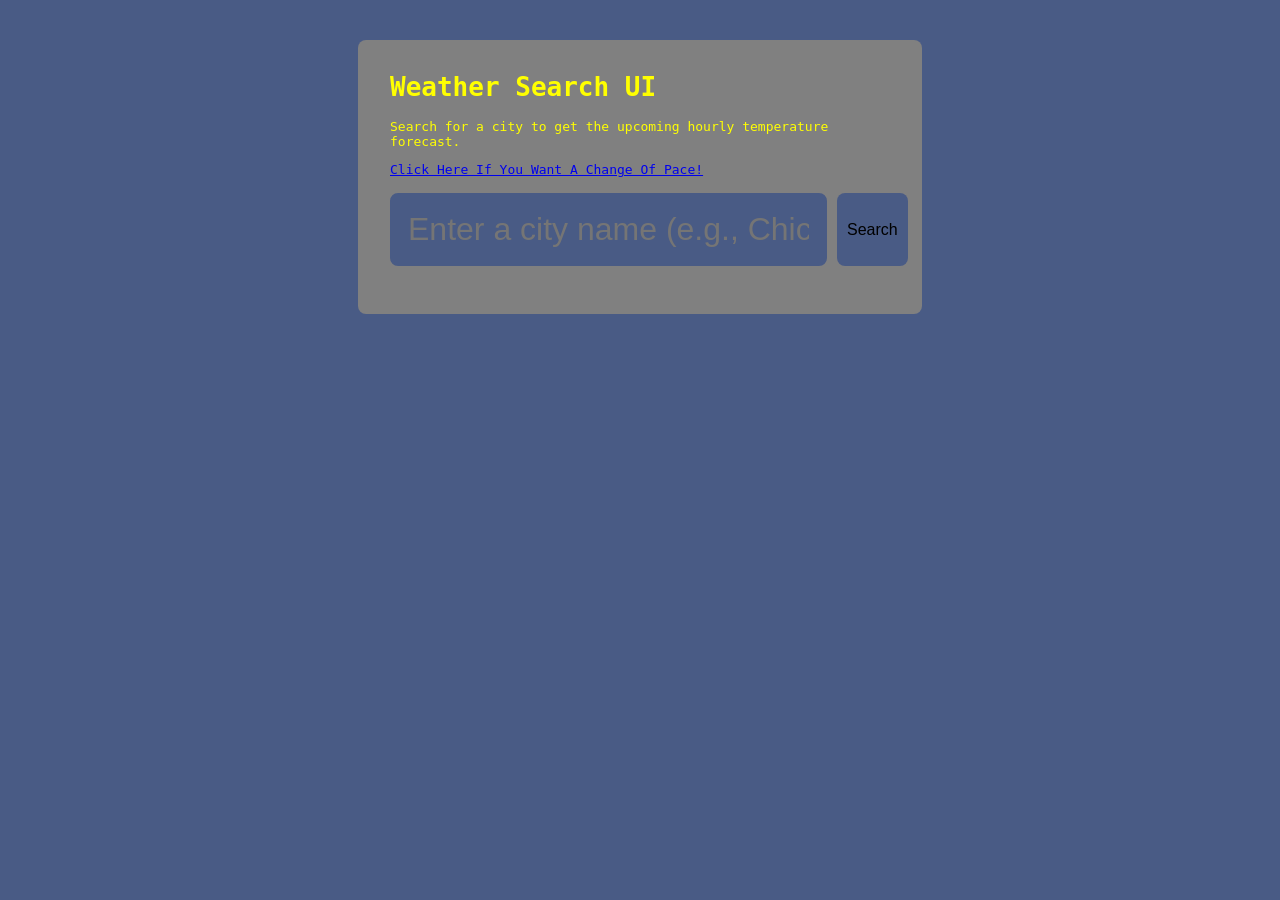
<file: index.html>
<!DOCTYPE html>
<html lang="en">
<head>
  <meta charset="UTF-8">
  <meta name="viewport" content="width=device-width, initial-scale=1.0">
  <title>Weather API Search</title>
  <link rel="stylesheet" href="style.css">
</head>
<body>
  <div class="container">
    <h1>Weather Search UI</h1>
    <p>Search for a city to get the upcoming hourly temperature forecast.</p>
    <p><a href="Wordle2theElectricBoogaloo.html">Click Here If You Want A Change Of Pace!</a></p>

    <div class="search-area">
      <input type="text" id="searchInput" placeholder="Enter a city name (e.g., Chicago)..." />
      <button id="searchBtn">Search</button>
    </div>

    <div id="status"></div>
    <div id="results"></div>
  </div>

  <script src="script.js"></script>
</body>
</html>
</file>
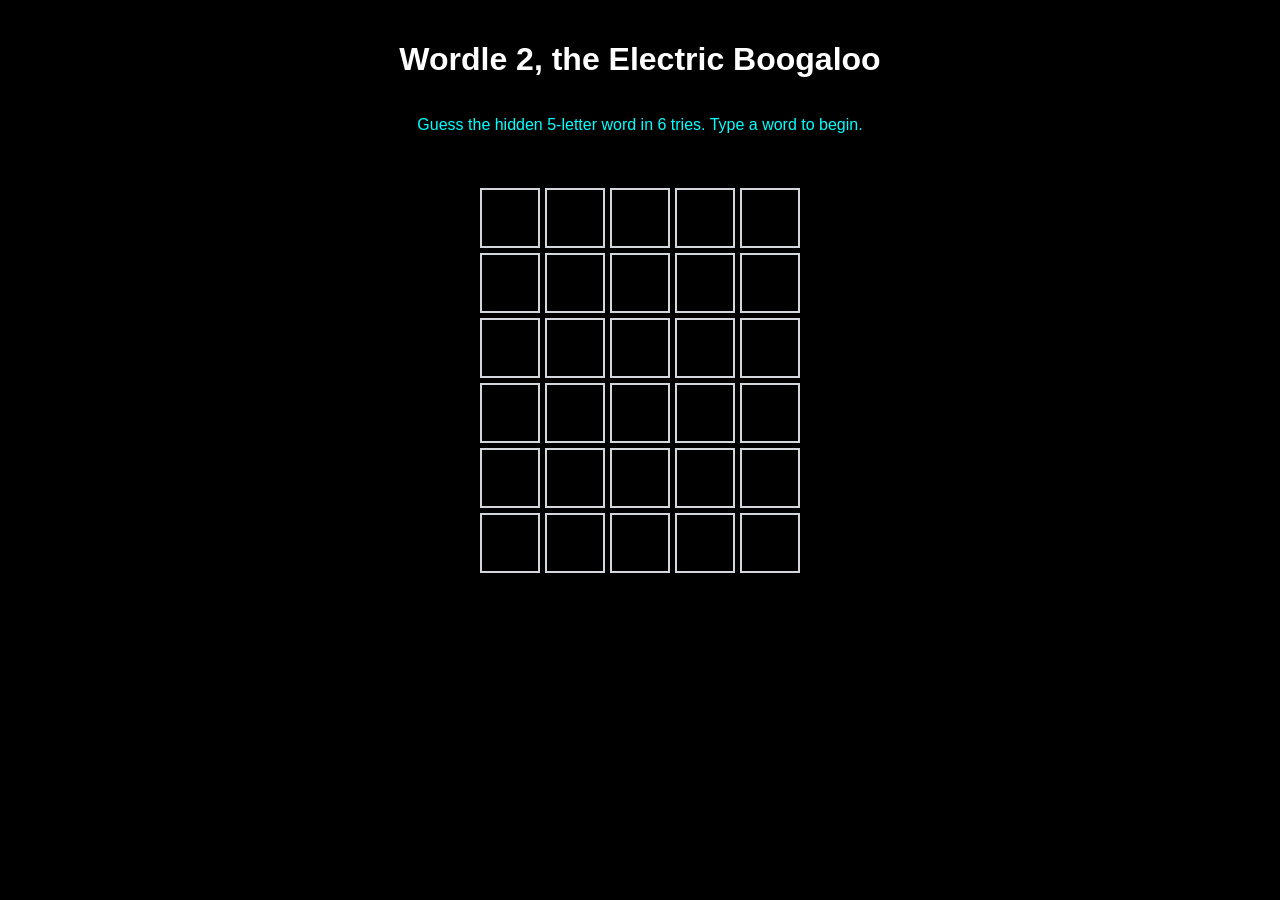
<file: Wordle2theElectricBoogaloo.html>
<!DOCTYPE html>
<html lang="en">
<head>
    <meta charset="UTF-8">
    <meta name="viewport" content="width=device-width, initial-scale=1.0">
    <title>Wordle 2, the Electric Boogaloo</title>
    <link rel="stylesheet" href="word-game.css">
</head>
<body>
    <main class="game-wrapper">
        <h1>Wordle 2, the Electric Boogaloo</h1>
        <p class="instructions">Guess the hidden 5-letter word in 6 tries. Type a word to begin.</p>
        
        <div id="status-message"></div>
        <div id="game-board" class="board"></div>
        
        <button id="restart-btn">Restart Game</button>
    </main>

    <script src="word-game.js"></script>
</body>
</html>
</file>
<file: style.css>
body {
  font-family: Monospace;
  background-color: #495B85;
  color: Yellow;
  display: flex;
  justify-content: center;
  padding: 2rem;
}

.container {
  background: grey;
  padding: 2rem;
  border-radius: 8px;
  max-width: 500px;
  width: 100%;
}

h1 {
  margin-top: 0;
  color: yellow;
}

.search-area {
  display: flex;
  gap: 10px;
  margin: 1.0rem 0;
}

input {
  flex: 1;
  padding: 10px;
  border: 8px solid #495B85;
  border-radius: 8px;
  font-size: 2.0rem;
  background-color: #495B85;
}

button {
  padding: 10px;
  background-color: #495B85;
  color: black;
  border: none;
  border-radius: 8px;
  cursor: pointer;
  font-size: 1rem;
  transition: background 0.2s;
}

button:hover {
  background-color: Yellow;
}

#status {
  margin-bottom: 1rem;
  font-weight: bold;
  color: Yellow;
}

.card {
  border: 10px solid #ddd;
  border-radius: 20px;
  padding: 1rem;
  background-color: #8CB2B8;
}

.card h3 {
  margin-top: 0;
  color: Yellow;
}

.forecast-list {
  list-style: none;
  padding: 0;
}

.forecast-list li {
  padding: 5px 0;
  border-bottom: 1px solid #ddd;
  color: #495B85;
}
</file>
<file: word-game.css>
body {
    font-family: Arial, sans-serif;
    display: flex;
    justify-content: center;
    color: white;
    background-color: black;
    margin: 0;
    padding: 20px;
}

.game-wrapper {
    display: flex;
    flex-direction: column;
    align-items: center;
    max-width: 500px;
    text-align: center;
}

.instructions {
    margin-bottom: 20px;
    color: cyan;
}

/* CSS Grid for the 6x5 board */
.board {
    display: grid;
    grid-template-columns: repeat(5, 60px);
    grid-template-rows: repeat(6, 60px);
    gap: 5px;
    margin-bottom: 20px;
}

/* Individual letter boxes */
.tile {
    display: flex;
    justify-content: center;
    align-items: center;
    border: 2px solid #d3d6da;
    font-size: 2rem;
    font-weight: bold;
    text-transform: uppercase;
    box-sizing: border-box;
}

/* Feedback Colors */
.correct {
    background-color: navy; /* Green */
    color: orange;
    border-color: orange;
}

.present {
    background-color: orange; /* Yellow */
    color: white;
    border-color: yellow;
}

.absent {
    background-color: white; /* Gray */
    color: orange;
    border-color: red;
}

/* Status message and button */
#status-message {
    height: 24px;
    font-weight: bold;
    margin-bottom: 10px;
}

#restart-btn {
    padding: 10px 50px;
    font-size: 1rem;
    cursor: pointer;
    background-color: navy;
    color: orange;
    border: none;
    border-radius: 4px;
    display: none; /* Hidden until the game ends */
}

#restart-btn:hover {
    background-color: white;
    color: orange;
}
</file>
